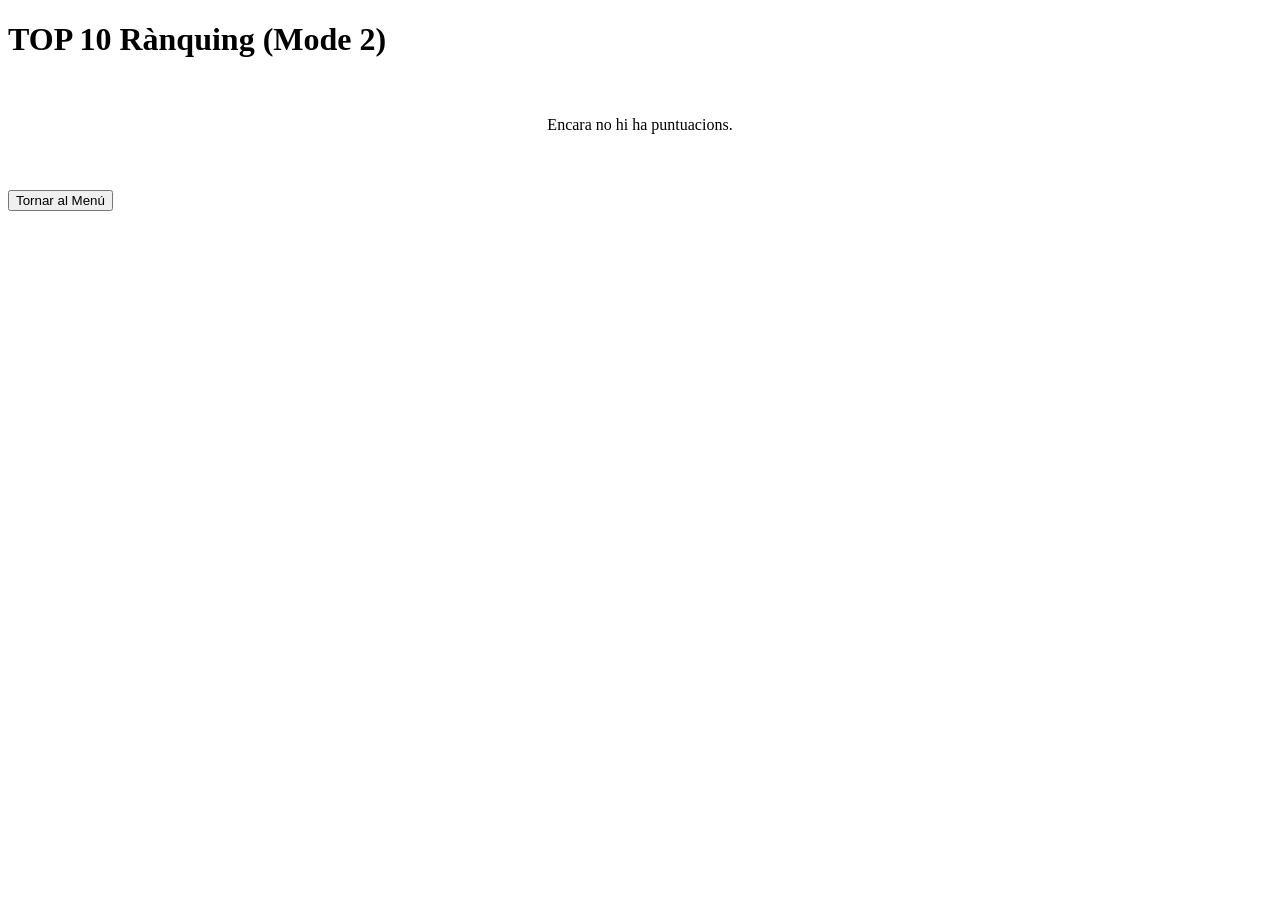
<file: php/html/scores.html>
<!DOCTYPE html>
<html lang="ca">
<head>
    <meta charset="UTF-8">
    <title>Ranking Puntuacions</title>
    <link rel="stylesheet" href="../styles/main.css">
    <script src="https://ajax.googleapis.com/ajax/libs/jquery/3.7.1/jquery.min.js"></script>
    <script src="../js/scores.js" type="module"></script>
</head>
<body>
    <div class="menu">
        <h1>TOP 10 Rànquing (Mode 2)</h1>
        <div id="rankingList" style="background: white; padding: 20px; border-radius: 10px; color: black; margin-bottom: 20px; text-align: left;"></div>
        <button id="return">Tornar al Menú</button>
    </div>
</body>
</html>
</file>
<file: php/styles/main.css>
#title, .center{
	display: block;
	margin-left: auto;
	margin-right: auto;
}

button.center{
	width: 8rem;
	height: 3rem;
	margin-top: 1rem;
}

#title{
	color:blue;
	text-align: center;
}
#game {
    display: flex;
    flex-wrap: wrap;
    justify-content: center;
    align-items: center;
    gap: 15px;
    width: 100%;
    max-width: 800px;
    margin: 20px auto;
}

#game img {
    width: 100px;
    height: 140px;
    cursor: pointer;
    border: 2px solid #33ff33;
    background-color: #000;
}
</file>
